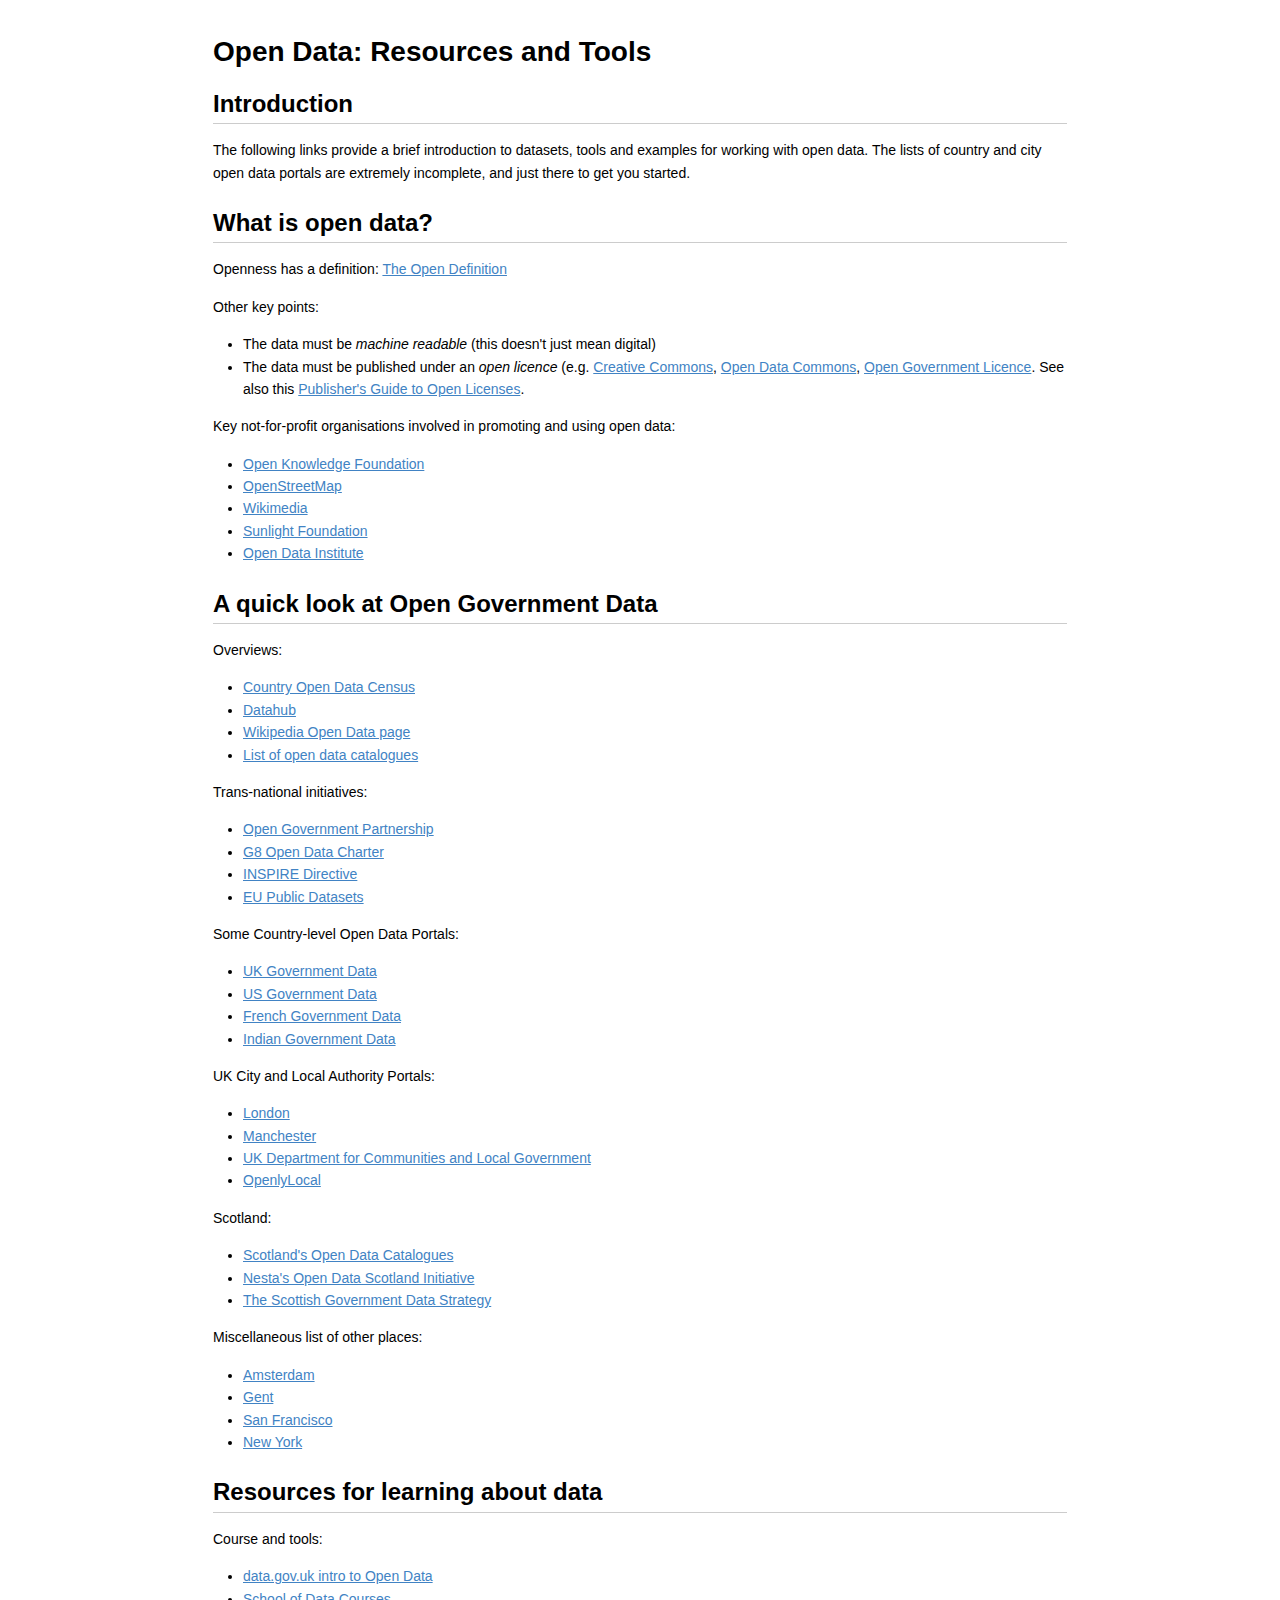
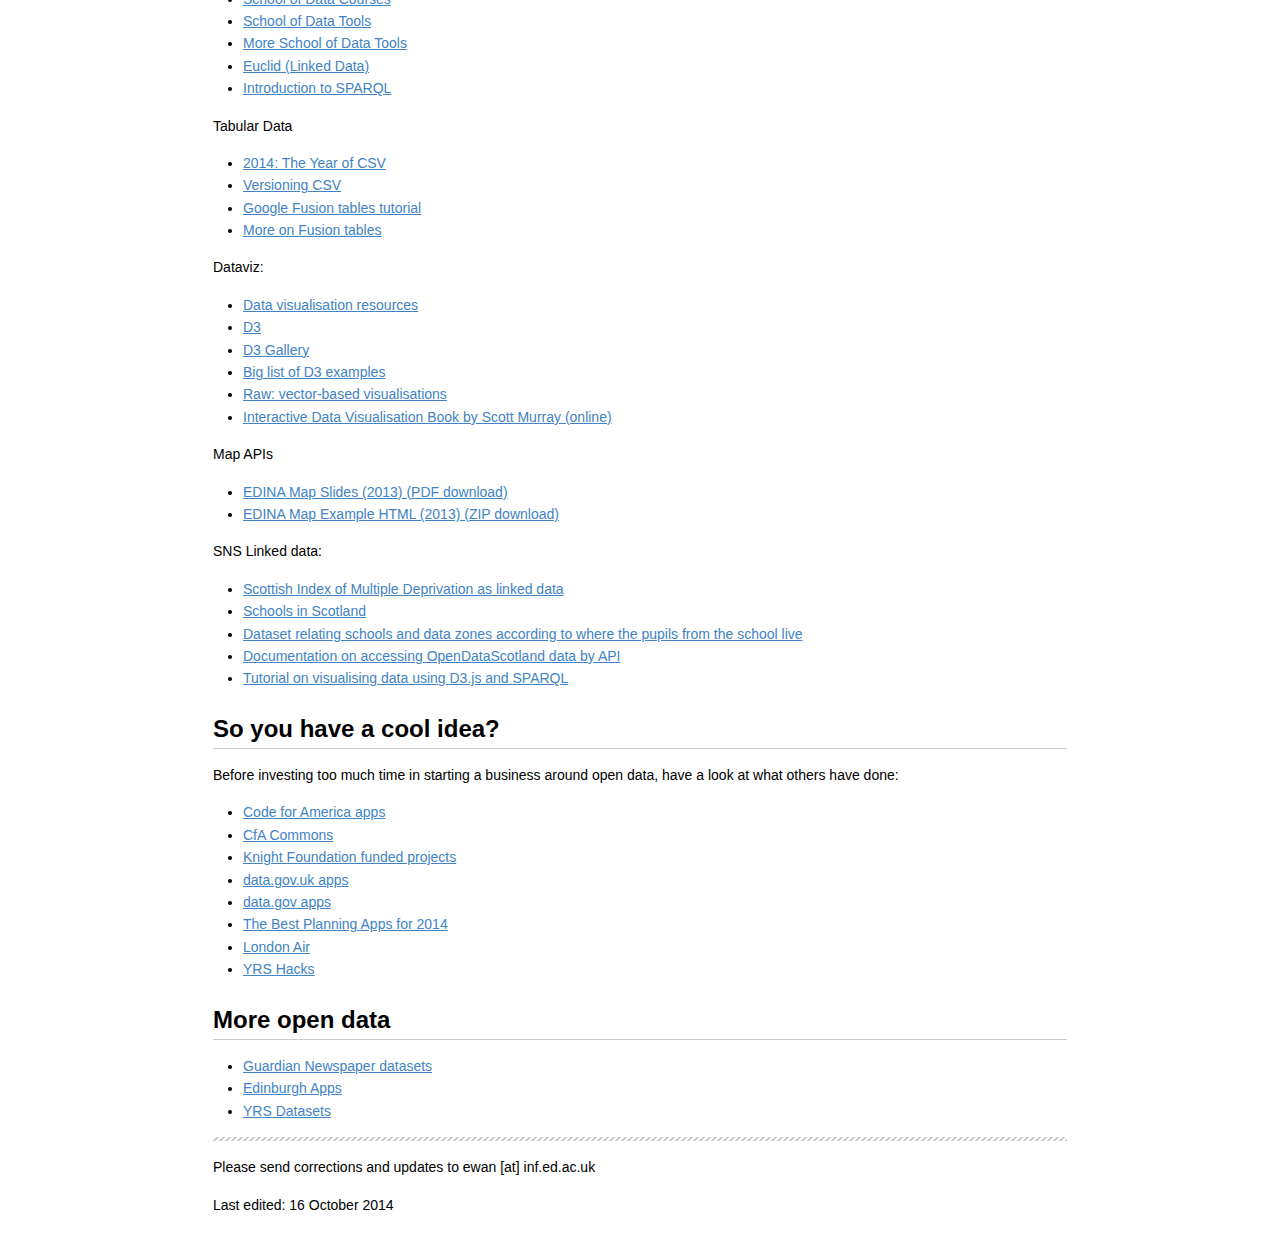
<file: index.html>
<!doctype html>
<html>
<head>
<meta charset="utf-8">
<meta name="viewport" content="width=device-width, initial-scale=1.0, user-scalable=yes">
<style>
body {
  font-family: Helvetica, arial, sans-serif;
  font-size: 14px;
  line-height: 1.6;
  padding-top: 10px;
  padding-bottom: 10px;
  background-color: white;
  padding: 30px; }

body > *:first-child {
  margin-top: 0 !important; }
body > *:last-child {
  margin-bottom: 0 !important; }

a {
  color: #4183C4; }
a.absent {
  color: #cc0000; }
a.anchor {
  display: block;
  padding-left: 30px;
  margin-left: -30px;
  cursor: pointer;
  position: absolute;
  top: 0;
  left: 0;
  bottom: 0; }

h1, h2, h3, h4, h5, h6 {
  margin: 20px 0 10px;
  padding: 0;
  font-weight: bold;
  -webkit-font-smoothing: antialiased;
  cursor: text;
  position: relative; }

h1:hover a.anchor, h2:hover a.anchor, h3:hover a.anchor, h4:hover a.anchor, h5:hover a.anchor, h6:hover a.anchor {
  background: url([data-uri]) no-repeat 10px center;
  text-decoration: none; }

h1 tt, h1 code {
  font-size: inherit; }

h2 tt, h2 code {
  font-size: inherit; }

h3 tt, h3 code {
  font-size: inherit; }

h4 tt, h4 code {
  font-size: inherit; }

h5 tt, h5 code {
  font-size: inherit; }

h6 tt, h6 code {
  font-size: inherit; }

h1 {
  font-size: 28px;
  color: black; }

h2 {
  font-size: 24px;
  border-bottom: 1px solid #cccccc;
  color: black; }

h3 {
  font-size: 18px; }

h4 {
  font-size: 16px; }

h5 {
  font-size: 14px; }

h6 {
  color: #777777;
  font-size: 14px; }

p, blockquote, ul, ol, dl, li, table, pre {
  margin: 15px 0; }

hr {
  background: transparent url([data-uri]) repeat-x 0 0;
  border: 0 none;
  color: #cccccc;
  height: 4px;
  padding: 0;
}

body > h2:first-child {
  margin-top: 0;
  padding-top: 0; }
body > h1:first-child {
  margin-top: 0;
  padding-top: 0; }
  body > h1:first-child + h2 {
    margin-top: 0;
    padding-top: 0; }
body > h3:first-child, body > h4:first-child, body > h5:first-child, body > h6:first-child {
  margin-top: 0;
  padding-top: 0; }

a:first-child h1, a:first-child h2, a:first-child h3, a:first-child h4, a:first-child h5, a:first-child h6 {
  margin-top: 0;
  padding-top: 0; }

h1 p, h2 p, h3 p, h4 p, h5 p, h6 p {
  margin-top: 0; }

li p.first {
  display: inline-block; }
li {
  margin: 0; }
ul, ol {
  padding-left: 30px; }

ul :first-child, ol :first-child {
  margin-top: 0; }

dl {
  padding: 0; }
  dl dt {
    font-size: 14px;
    font-weight: bold;
    font-style: italic;
    padding: 0;
    margin: 15px 0 5px; }
    dl dt:first-child {
      padding: 0; }
    dl dt > :first-child {
      margin-top: 0; }
    dl dt > :last-child {
      margin-bottom: 0; }
  dl dd {
    margin: 0 0 15px;
    padding: 0 15px; }
    dl dd > :first-child {
      margin-top: 0; }
    dl dd > :last-child {
      margin-bottom: 0; }

blockquote {
  border-left: 4px solid #dddddd;
  padding: 0 15px;
  color: #777777; }
  blockquote > :first-child {
    margin-top: 0; }
  blockquote > :last-child {
    margin-bottom: 0; }

table {
  padding: 0;border-collapse: collapse; }
  table tr {
    border-top: 1px solid #cccccc;
    background-color: white;
    margin: 0;
    padding: 0; }
    table tr:nth-child(2n) {
      background-color: #f8f8f8; }
    table tr th {
      font-weight: bold;
      border: 1px solid #cccccc;
      margin: 0;
      padding: 6px 13px; }
    table tr td {
      border: 1px solid #cccccc;
      margin: 0;
      padding: 6px 13px; }
    table tr th :first-child, table tr td :first-child {
      margin-top: 0; }
    table tr th :last-child, table tr td :last-child {
      margin-bottom: 0; }

img {
  max-width: 100%; }

span.frame {
  display: block;
  overflow: hidden; }
  span.frame > span {
    border: 1px solid #dddddd;
    display: block;
    float: left;
    overflow: hidden;
    margin: 13px 0 0;
    padding: 7px;
    width: auto; }
  span.frame span img {
    display: block;
    float: left; }
  span.frame span span {
    clear: both;
    color: #333333;
    display: block;
    padding: 5px 0 0; }
span.align-center {
  display: block;
  overflow: hidden;
  clear: both; }
  span.align-center > span {
    display: block;
    overflow: hidden;
    margin: 13px auto 0;
    text-align: center; }
  span.align-center span img {
    margin: 0 auto;
    text-align: center; }
span.align-right {
  display: block;
  overflow: hidden;
  clear: both; }
  span.align-right > span {
    display: block;
    overflow: hidden;
    margin: 13px 0 0;
    text-align: right; }
  span.align-right span img {
    margin: 0;
    text-align: right; }
span.float-left {
  display: block;
  margin-right: 13px;
  overflow: hidden;
  float: left; }
  span.float-left span {
    margin: 13px 0 0; }
span.float-right {
  display: block;
  margin-left: 13px;
  overflow: hidden;
  float: right; }
  span.float-right > span {
    display: block;
    overflow: hidden;
    margin: 13px auto 0;
    text-align: right; }

code, tt {
  margin: 0 2px;
  padding: 0 5px;
  white-space: nowrap;
  border: 1px solid #eaeaea;
  background-color: #f8f8f8;
  border-radius: 3px; }

pre code {
  margin: 0;
  padding: 0;
  white-space: pre;
  border: none;
  background: transparent; }

.highlight pre {
  background-color: #f8f8f8;
  border: 1px solid #cccccc;
  font-size: 13px;
  line-height: 19px;
  overflow: auto;
  padding: 6px 10px;
  border-radius: 3px; }

pre {
  background-color: #f8f8f8;
  border: 1px solid #cccccc;
  font-size: 13px;
  line-height: 19px;
  overflow: auto;
  padding: 6px 10px;
  border-radius: 3px; }
  pre code, pre tt {
    background-color: transparent;
    border: none; }

sup {
    font-size: 0.83em;
    vertical-align: super;
    line-height: 0;
}
* {
	-webkit-print-color-adjust: exact;
}
@media screen and (min-width: 914px) {
    body {
        width: 854px;
        margin:0 auto;
    }
}
@media print {
	table, pre {
		page-break-inside: avoid;
	}
	pre {
		word-wrap: break-word;
	}
}
</style>
<title>Open Data: Resources and Tools</title>

</head>
<body>
<h1>Open Data: Resources and Tools</h1>

<h2>Introduction</h2>

<p>The following links provide a brief introduction to datasets, tools and examples for working with open data. The lists of country and city open data portals are extremely incomplete,  and just there to get you started.</p>

<h2>What is open data?</h2>

<p>Openness has a definition: <a href="http://opendefinition.org">The Open Definition</a></p>

<p>Other key points:</p>

<ul>
<li>The data must be <em>machine readable</em> (this doesn't just mean digital)</li>
<li>The data must be published under an <em>open licence</em> (e.g. <a href="http://creativecommons.org">Creative Commons</a>, <a href="http://opendatacommons.org/licenses/">Open Data Commons</a>, <a href="http://www.nationalarchives.gov.uk/doc/open-government-licence/version/2/">Open Government Licence</a>. See also this <a href="http://theodi.org/guides/publishers-guide-open-data-licensing">Publisher's Guide to Open Licenses</a>.</li>
</ul>


<p>Key not-for-profit organisations involved in promoting and using open data:</p>

<ul>
<li><a href="http://okfn.org">Open Knowledge Foundation</a></li>
<li><a href="http://www.openstreetmap.org/about">OpenStreetMap</a></li>
<li><a href="http://www.wikimedia.org">Wikimedia</a></li>
<li><a href="http://sunlightfoundation.com">Sunlight Foundation</a></li>
<li><a href="http://theodi.org">Open Data Institute</a></li>
</ul>


<h2>A quick look at Open Government Data</h2>

<p>Overviews:</p>

<ul>
<li><a href="http://global.census.okfn.org">Country Open Data Census</a></li>
<li><a href="http://datahub.io">Datahub</a></li>
<li><a href="http://en.wikipedia.org/wiki/Open_data">Wikipedia Open Data page</a></li>
<li><a href="http://datacatalogs.org">List of open data catalogues</a></li>
</ul>


<p>Trans-national initiatives:</p>

<ul>
<li><a href="http://www.opengovpartnership.org/countries">Open Government Partnership</a></li>
<li><a href="https://www.gov.uk/government/publications/open-data-charter/g8-open-data-charter-and-technical-annex">G8 Open Data Charter</a></li>
<li><a href="http://inspire.ec.europa.eu/index.cfm/pageid/48">INSPIRE Directive</a></li>
<li><a href="http://publicdata.eu">EU Public Datasets</a></li>
</ul>


<p>Some Country-level Open Data Portals:</p>

<ul>
<li><a href="http://data.gov.uk/data/search">UK Government Data</a></li>
<li><a href="http://www.data.gov">US Government Data</a></li>
<li><a href="http://www.data.gouv.fr">French Government Data</a></li>
<li><a href="http://data.gov.in">Indian Government Data</a></li>
</ul>


<p>UK City and Local Authority Portals:</p>

<ul>
<li><a href="http://data.london.gov.uk">London</a></li>
<li><a href="http://www.datagm.org.uk">Manchester</a></li>
<li><a href="http://opendatacommunities.org">UK Department for Communities and Local Government</a></li>
<li><a href="http://openlylocal.com">OpenlyLocal</a></li>
</ul>


<p>Scotland:</p>

<ul>
<li><a href="http://okfnscot.github.io/open-data-scotland/">Scotland's Open Data Catalogues</a></li>
<li><a href="http://www.nesta.org.uk/project/open-data-scotland">Nesta's Open Data Scotland Initiative</a></li>
<li><a href="http://www.scotland.gov.uk/Topics/Economy/digital/digitalservices/datamanagement">The Scottish Government Data Strategy</a></li>
</ul>


<p>Miscellaneous list of other places:</p>

<ul>
<li><a href="http://amsterdamopendata.nl/en">Amsterdam</a></li>
<li><a href="http://data.gent.be">Gent</a></li>
<li><a href="https://data.sfgov.org">San Francisco</a></li>
<li><a href="https://data.ny.gov">New York</a></li>
</ul>


<h2>Resources for learning about data</h2>

<p>Course and tools:</p>

<ul>
<li><a href="http://data.gov.uk/blog/simple-intro-open-data">data.gov.uk intro to Open Data</a></li>
<li><a href="http://schoolofdata.org/courses/">School of Data Courses</a></li>
<li><a href="http://schoolofdata.org/online-resources/">School of Data Tools</a></li>
<li><a href="http://schoolofdata.org/2013/11/08/think-tankers-data-toolbox/">More School of Data Tools</a></li>
<li><a href="http://euclid-project.eu">Euclid (Linked Data)</a></li>
<li><a href="https://www.cambridgesemantics.com/en_GB/semantic-university/learn-sparql">Introduction to SPARQL</a></li>
</ul>


<p>Tabular Data</p>

<ul>
<li><a href="http://theodi.org/blog/2014-the-year-of-csv">2014: The Year of CSV</a></li>
<li><a href="http://theodi.org/blog/adapting-git-simple-data">Versioning CSV</a></li>
<li><a href="https://sites.google.com/site/fusiontablestalks/talks/fusion-tables-where-2-0-workshop">Google Fusion tables tutorial</a></li>
<li><a href="http://www.theguardian.com/news/datablog/2012/mar/24/guardian-open-weekend-google-fusion">More on Fusion tables</a></li>
</ul>


<p>Dataviz:</p>

<ul>
<li><a href="http://ttdatavis.onthinktanks.org/data-visualisation-resources/">Data visualisation resources</a></li>
<li><a href="http://d3js.org">D3</a></li>
<li><a href="https://github.com/mbostock/d3/wiki/Gallery">D3 Gallery</a></li>
<li><a href="http://christopheviau.com/d3list/">Big list of D3 examples</a></li>
<li><a href="http://raw.densitydesign.org">Raw: vector-based visualisations</a></li>
<li><a href="http://chimera.labs.oreilly.com/books/1230000000345">Interactive Data Visualisation Book by Scott Murray (online)</a></li>
</ul>


<p>Map APIs</p>

<ul>
<li><a href="https://raw.github.com/ewan-klein/ilwhack/master/geo/edina-geo-apis.pdf">EDINA Map Slides (2013) (PDF download)</a></li>
<li><a href="https://raw.github.com/ewan-klein/ilwhack/master/geo/LeafletHTMLpages.zip">EDINA Map Example HTML (2013) (ZIP download)</a></li>
</ul>


<p>SNS Linked data:</p>

<ul>
<li><a href="http://data.opendatascotland.org/themes/deprivation">Scottish Index of Multiple Deprivation as linked data</a></li>
<li><a href="http://data.opendatascotland.org/data/educational-establishments">Schools in Scotland</a></li>
<li><a href="http://data.opendatascotland.org/data/education/pupils-by-school-and-datazone">Dataset relating schools and data zones according to where the pupils from the school live</a></li>
<li><a href="http://data.opendatascotland.org/docs">Documentation on accessing OpenDataScotland data by API</a></li>
<li><a href="http://schools.opendatascotland.org">Tutorial on visualising data using D3.js and SPARQL</a></li>
</ul>


<h2>So you have a cool idea?</h2>

<p>Before investing too much time in starting a business around open data, have a look at what others have done:</p>

<ul>
<li><a href="http://www.codeforamerica.org/apps/">Code for America apps</a></li>
<li><a href="http://commons.codeforamerica.org">CfA Commons</a></li>
<li><a href="http://www.knightfoundation.org/grants/?sort=title">Knight Foundation funded projects</a></li>
<li><a href="http://data.gov.uk/apps">data.gov.uk apps</a></li>
<li><a href="https://www.data.gov/applications">data.gov apps</a></li>
<li><a href="http://www.planetizen.com/node/66853">The Best Planning Apps for 2014</a></li>
<li><a href="http://www.londonair.org.uk/">London Air</a></li>
<li><a href="http://hacks.youngrewiredstate.org/events/YRS2013">YRS Hacks</a></li>
</ul>


<h2>More open data</h2>

<ul>
<li><a href="http://www.theguardian.com/news/datablog/interactive/2013/jan/14/all-our-datasets-index">Guardian Newspaper datasets</a></li>
<li><a href="http://www.edinburghapps.net/data/">Edinburgh Apps</a></li>
<li><a href="https://youngrewiredstate.org/resources-for-coders/data-sets">YRS Datasets</a></li>
</ul>


<hr />

<p>Please send corrections and updates to ewan [at] inf.ed.ac.uk</p>

<p>Last edited: 16 October 2014</p>
</body>
</html>
</file>
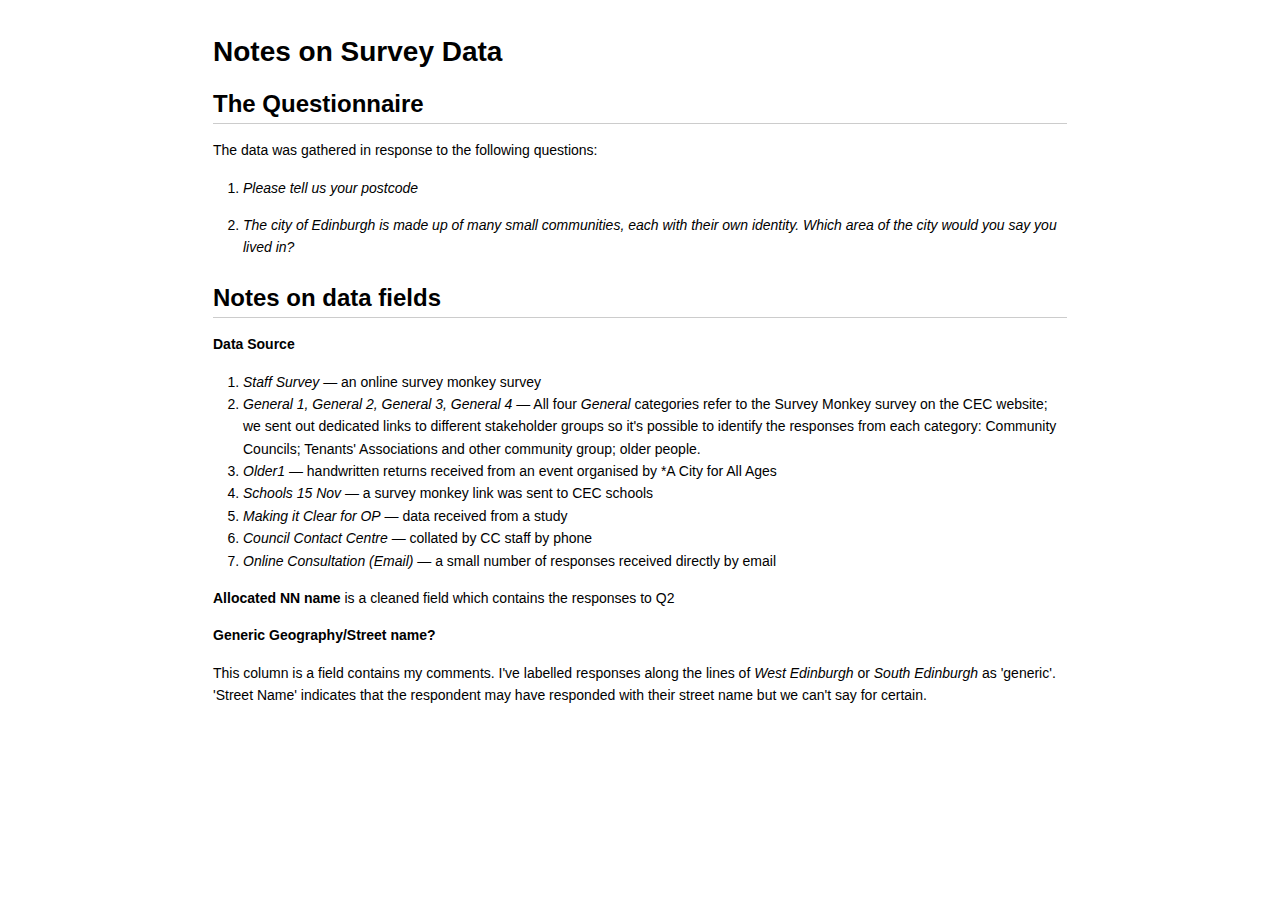
<file: notes_on_survey_data.html>
<!doctype html>
<html>
<head>
<meta charset="utf-8">
<meta name="viewport" content="width=device-width, initial-scale=1.0, user-scalable=yes">
<style>
body {
  font-family: Helvetica, arial, sans-serif;
  font-size: 14px;
  line-height: 1.6;
  padding-top: 10px;
  padding-bottom: 10px;
  background-color: white;
  padding: 30px; }

body > *:first-child {
  margin-top: 0 !important; }
body > *:last-child {
  margin-bottom: 0 !important; }

a {
  color: #4183C4; }
a.absent {
  color: #cc0000; }
a.anchor {
  display: block;
  padding-left: 30px;
  margin-left: -30px;
  cursor: pointer;
  position: absolute;
  top: 0;
  left: 0;
  bottom: 0; }

h1, h2, h3, h4, h5, h6 {
  margin: 20px 0 10px;
  padding: 0;
  font-weight: bold;
  -webkit-font-smoothing: antialiased;
  cursor: text;
  position: relative; }

h1:hover a.anchor, h2:hover a.anchor, h3:hover a.anchor, h4:hover a.anchor, h5:hover a.anchor, h6:hover a.anchor {
  background: url([data-uri]) no-repeat 10px center;
  text-decoration: none; }

h1 tt, h1 code {
  font-size: inherit; }

h2 tt, h2 code {
  font-size: inherit; }

h3 tt, h3 code {
  font-size: inherit; }

h4 tt, h4 code {
  font-size: inherit; }

h5 tt, h5 code {
  font-size: inherit; }

h6 tt, h6 code {
  font-size: inherit; }

h1 {
  font-size: 28px;
  color: black; }

h2 {
  font-size: 24px;
  border-bottom: 1px solid #cccccc;
  color: black; }

h3 {
  font-size: 18px; }

h4 {
  font-size: 16px; }

h5 {
  font-size: 14px; }

h6 {
  color: #777777;
  font-size: 14px; }

p, blockquote, ul, ol, dl, li, table, pre {
  margin: 15px 0; }

hr {
  background: transparent url([data-uri]) repeat-x 0 0;
  border: 0 none;
  color: #cccccc;
  height: 4px;
  padding: 0;
}

body > h2:first-child {
  margin-top: 0;
  padding-top: 0; }
body > h1:first-child {
  margin-top: 0;
  padding-top: 0; }
  body > h1:first-child + h2 {
    margin-top: 0;
    padding-top: 0; }
body > h3:first-child, body > h4:first-child, body > h5:first-child, body > h6:first-child {
  margin-top: 0;
  padding-top: 0; }

a:first-child h1, a:first-child h2, a:first-child h3, a:first-child h4, a:first-child h5, a:first-child h6 {
  margin-top: 0;
  padding-top: 0; }

h1 p, h2 p, h3 p, h4 p, h5 p, h6 p {
  margin-top: 0; }

li p.first {
  display: inline-block; }
li {
  margin: 0; }
ul, ol {
  padding-left: 30px; }

ul :first-child, ol :first-child {
  margin-top: 0; }

dl {
  padding: 0; }
  dl dt {
    font-size: 14px;
    font-weight: bold;
    font-style: italic;
    padding: 0;
    margin: 15px 0 5px; }
    dl dt:first-child {
      padding: 0; }
    dl dt > :first-child {
      margin-top: 0; }
    dl dt > :last-child {
      margin-bottom: 0; }
  dl dd {
    margin: 0 0 15px;
    padding: 0 15px; }
    dl dd > :first-child {
      margin-top: 0; }
    dl dd > :last-child {
      margin-bottom: 0; }

blockquote {
  border-left: 4px solid #dddddd;
  padding: 0 15px;
  color: #777777; }
  blockquote > :first-child {
    margin-top: 0; }
  blockquote > :last-child {
    margin-bottom: 0; }

table {
  padding: 0;border-collapse: collapse; }
  table tr {
    border-top: 1px solid #cccccc;
    background-color: white;
    margin: 0;
    padding: 0; }
    table tr:nth-child(2n) {
      background-color: #f8f8f8; }
    table tr th {
      font-weight: bold;
      border: 1px solid #cccccc;
      margin: 0;
      padding: 6px 13px; }
    table tr td {
      border: 1px solid #cccccc;
      margin: 0;
      padding: 6px 13px; }
    table tr th :first-child, table tr td :first-child {
      margin-top: 0; }
    table tr th :last-child, table tr td :last-child {
      margin-bottom: 0; }

img {
  max-width: 100%; }

span.frame {
  display: block;
  overflow: hidden; }
  span.frame > span {
    border: 1px solid #dddddd;
    display: block;
    float: left;
    overflow: hidden;
    margin: 13px 0 0;
    padding: 7px;
    width: auto; }
  span.frame span img {
    display: block;
    float: left; }
  span.frame span span {
    clear: both;
    color: #333333;
    display: block;
    padding: 5px 0 0; }
span.align-center {
  display: block;
  overflow: hidden;
  clear: both; }
  span.align-center > span {
    display: block;
    overflow: hidden;
    margin: 13px auto 0;
    text-align: center; }
  span.align-center span img {
    margin: 0 auto;
    text-align: center; }
span.align-right {
  display: block;
  overflow: hidden;
  clear: both; }
  span.align-right > span {
    display: block;
    overflow: hidden;
    margin: 13px 0 0;
    text-align: right; }
  span.align-right span img {
    margin: 0;
    text-align: right; }
span.float-left {
  display: block;
  margin-right: 13px;
  overflow: hidden;
  float: left; }
  span.float-left span {
    margin: 13px 0 0; }
span.float-right {
  display: block;
  margin-left: 13px;
  overflow: hidden;
  float: right; }
  span.float-right > span {
    display: block;
    overflow: hidden;
    margin: 13px auto 0;
    text-align: right; }

code, tt {
  margin: 0 2px;
  padding: 0 5px;
  white-space: nowrap;
  border: 1px solid #eaeaea;
  background-color: #f8f8f8;
  border-radius: 3px; }

pre code {
  margin: 0;
  padding: 0;
  white-space: pre;
  border: none;
  background: transparent; }

.highlight pre {
  background-color: #f8f8f8;
  border: 1px solid #cccccc;
  font-size: 13px;
  line-height: 19px;
  overflow: auto;
  padding: 6px 10px;
  border-radius: 3px; }

pre {
  background-color: #f8f8f8;
  border: 1px solid #cccccc;
  font-size: 13px;
  line-height: 19px;
  overflow: auto;
  padding: 6px 10px;
  border-radius: 3px; }
  pre code, pre tt {
    background-color: transparent;
    border: none; }

sup {
    font-size: 0.83em;
    vertical-align: super;
    line-height: 0;
}
* {
	-webkit-print-color-adjust: exact;
}
@media screen and (min-width: 914px) {
    body {
        width: 854px;
        margin:0 auto;
    }
}
@media print {
	table, pre {
		page-break-inside: avoid;
	}
	pre {
		word-wrap: break-word;
	}
}
</style>
<title>Notes on Survey Data</title>

</head>
<body>
<h1>Notes on Survey Data</h1>

<h2>The Questionnaire</h2>

<p>The data was gathered in response to the following questions:</p>

<ol>
<li><p><em>Please tell us your postcode</em></p></li>
<li><p><em>The city of Edinburgh is made up of many small communities, each with their own identity.  Which area of the city would you say you lived in?</em></p></li>
</ol>


<h2>Notes on data fields</h2>

<p><strong>Data Source</strong></p>

<ol>
<li><em>Staff Survey</em> &mdash; an online survey monkey survey</li>
<li><em>General 1, General 2, General 3, General 4</em> &mdash; All four <em>General</em> categories refer to the Survey Monkey survey on the CEC website;  we sent out dedicated links to different stakeholder groups so it's possible to identify the responses from each category: Community Councils; Tenants' Associations and other community group; older people.</li>
<li><em>Older1</em> &mdash;  handwritten returns received from an event organised by *A City for All Ages</li>
<li><em>Schools 15 Nov</em> &mdash; a survey monkey link was sent to CEC schools</li>
<li><em>Making it Clear for OP</em> &mdash; data received from a study</li>
<li><em>Council Contact Centre</em> &mdash; collated by CC staff by phone</li>
<li><em>Online Consultation (Email)</em> &mdash; a small number of responses received  directly by email</li>
</ol>


<p><strong>Allocated NN name</strong> is a cleaned field which contains the responses to Q2</p>

<p><strong>Generic Geography/Street name?</strong></p>

<p>This column is a field contains my comments. I've labelled responses along the lines of <em>West Edinburgh</em> or <em>South Edinburgh</em> as  'generic'. 'Street Name' indicates that the respondent may have responded with their street name but we can't say for certain.</p>
</body>
</html>
</file>
